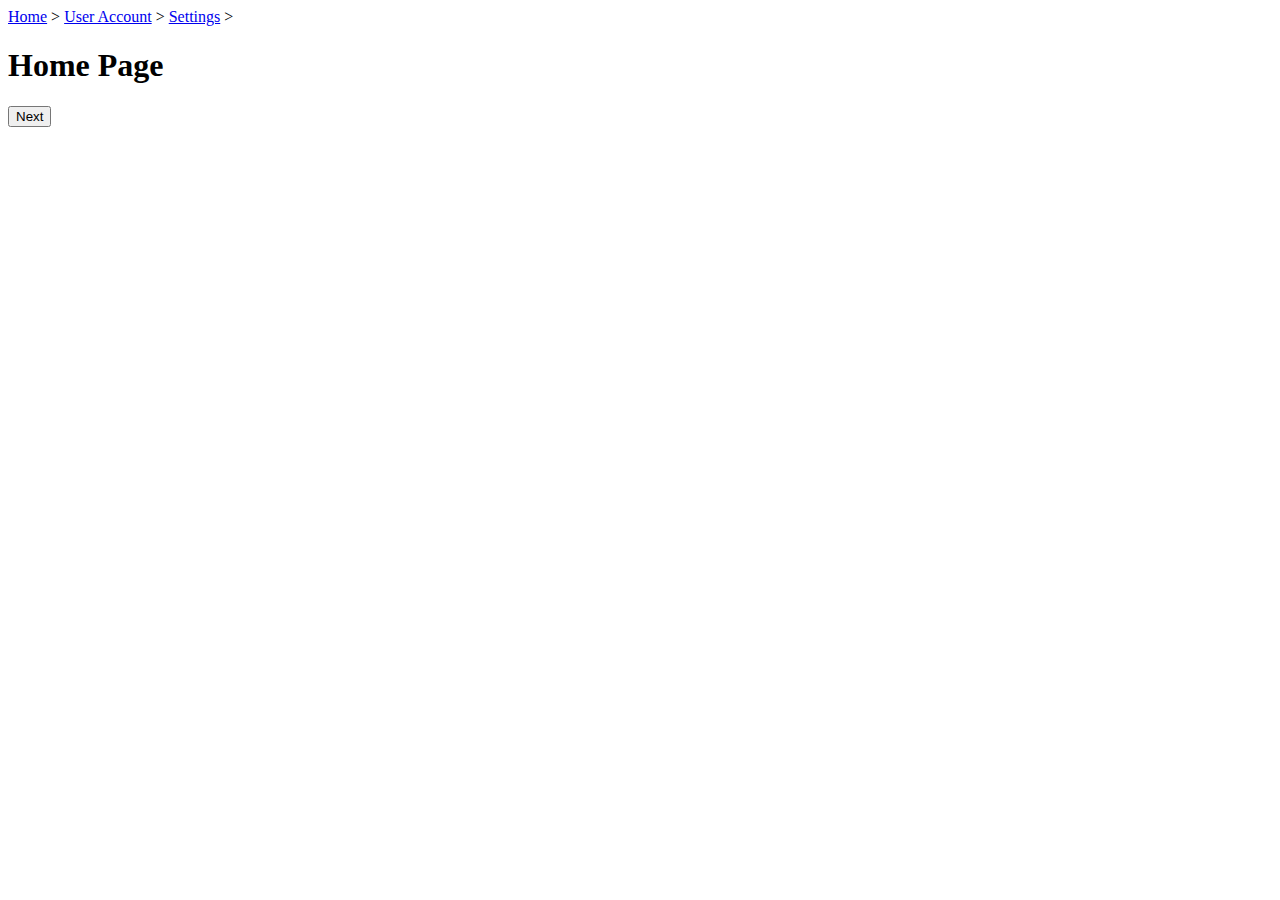
<file: BreadHome.html>
<!DOCTYPE html>


<div class="breadcrumb">
    <a href="BreadHome.html">Home</a> > 
    <a href="BreadUser.html">User Account</a> > 
    <a href="BreadSettings.html">Settings</a> >
</div>

<h1>Home Page</h1>

<a href="BreadUser.html"><button>Next</button></a>
</file>
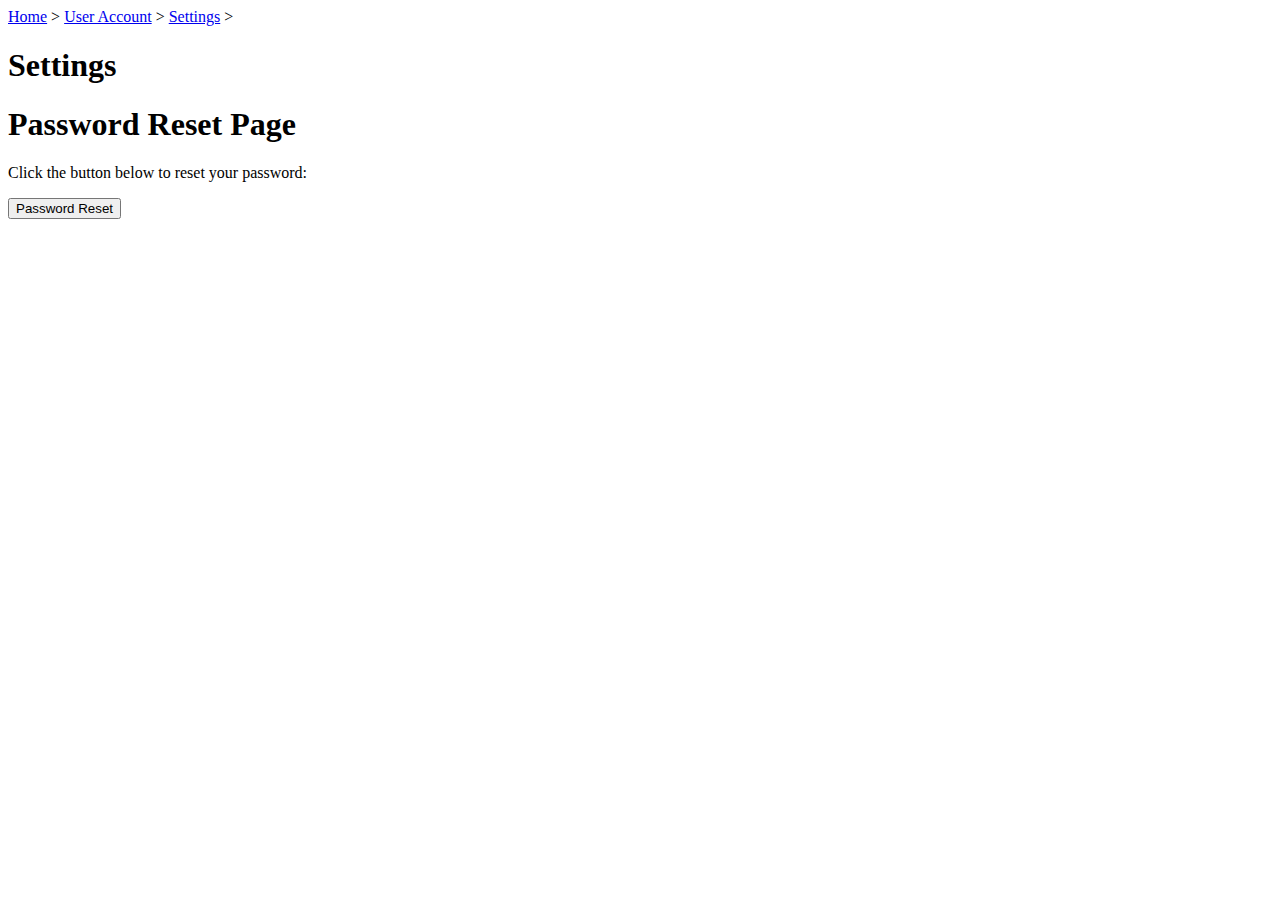
<file: BreadSettings.html>
<!DOCTYPE html>
<div class="breadcrumb">
    <a href="BreadHome.html">Home</a> > 
    <a href="BreadUser.html">User Account</a> > 
    <a href="BreadSettings.html">Settings</a> >
</div>
<h1>Settings</h1>

<head>
  <script>
    function showResetPage() {
      var resetForm = document.getElementById("reset-form");

      resetForm.style.display = "block";
    }
  </script>
</head>
<body>
  <h1>Password Reset Page</h1>
  
  <p>Click the button below to reset your password:</p>
  <button onclick="showResetPage()">Password Reset</button>

  <form id="reset-form" style="display:none;">
    <label for="email">Enter your email address:</label>
    <input type="email" id="email" name="email">
    <br>
    <label for="passwordOld">Enter your old password:</label>
    <input type="password" id="passwordOld" name="Old">
    <br>
    <label for="passwordNew">Enter your new password:</label>
    <input type="password" id="passwordNew" name="New">
    <button type="submit">Submit</button>
  </form>
</body>
</html>
</file>
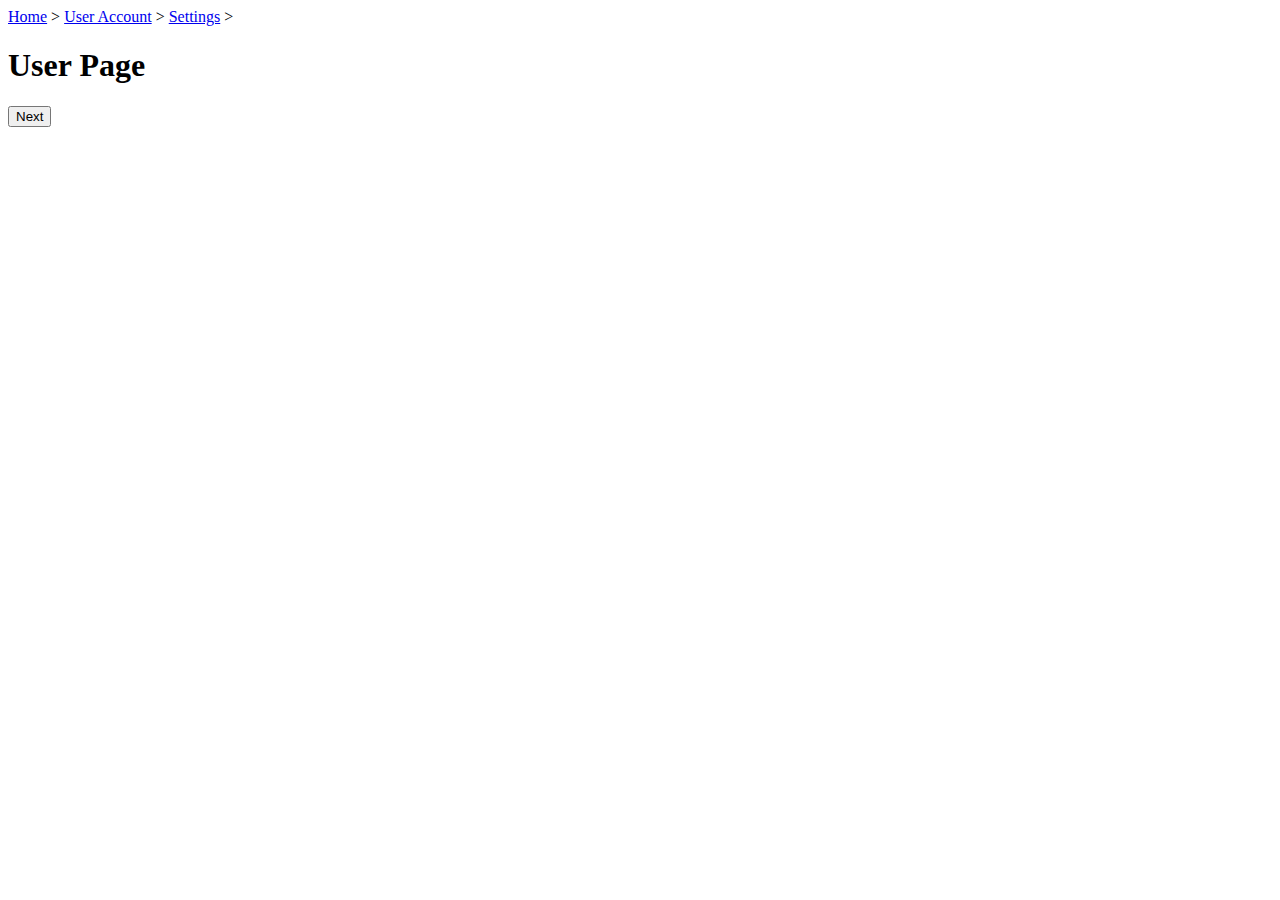
<file: BreadUser.html>
<!DOCTYPE html>

<div class="breadcrumb">
    <a href="BreadHome.html">Home</a> > 
    <a href="BreadUser.html">User Account</a> > 
    <a href="BreadSettings.html">Settings</a> >
</div>

<h1>User Page</h1>

<a href="BreadSettings.html"><button>Next</button></a>
</file>
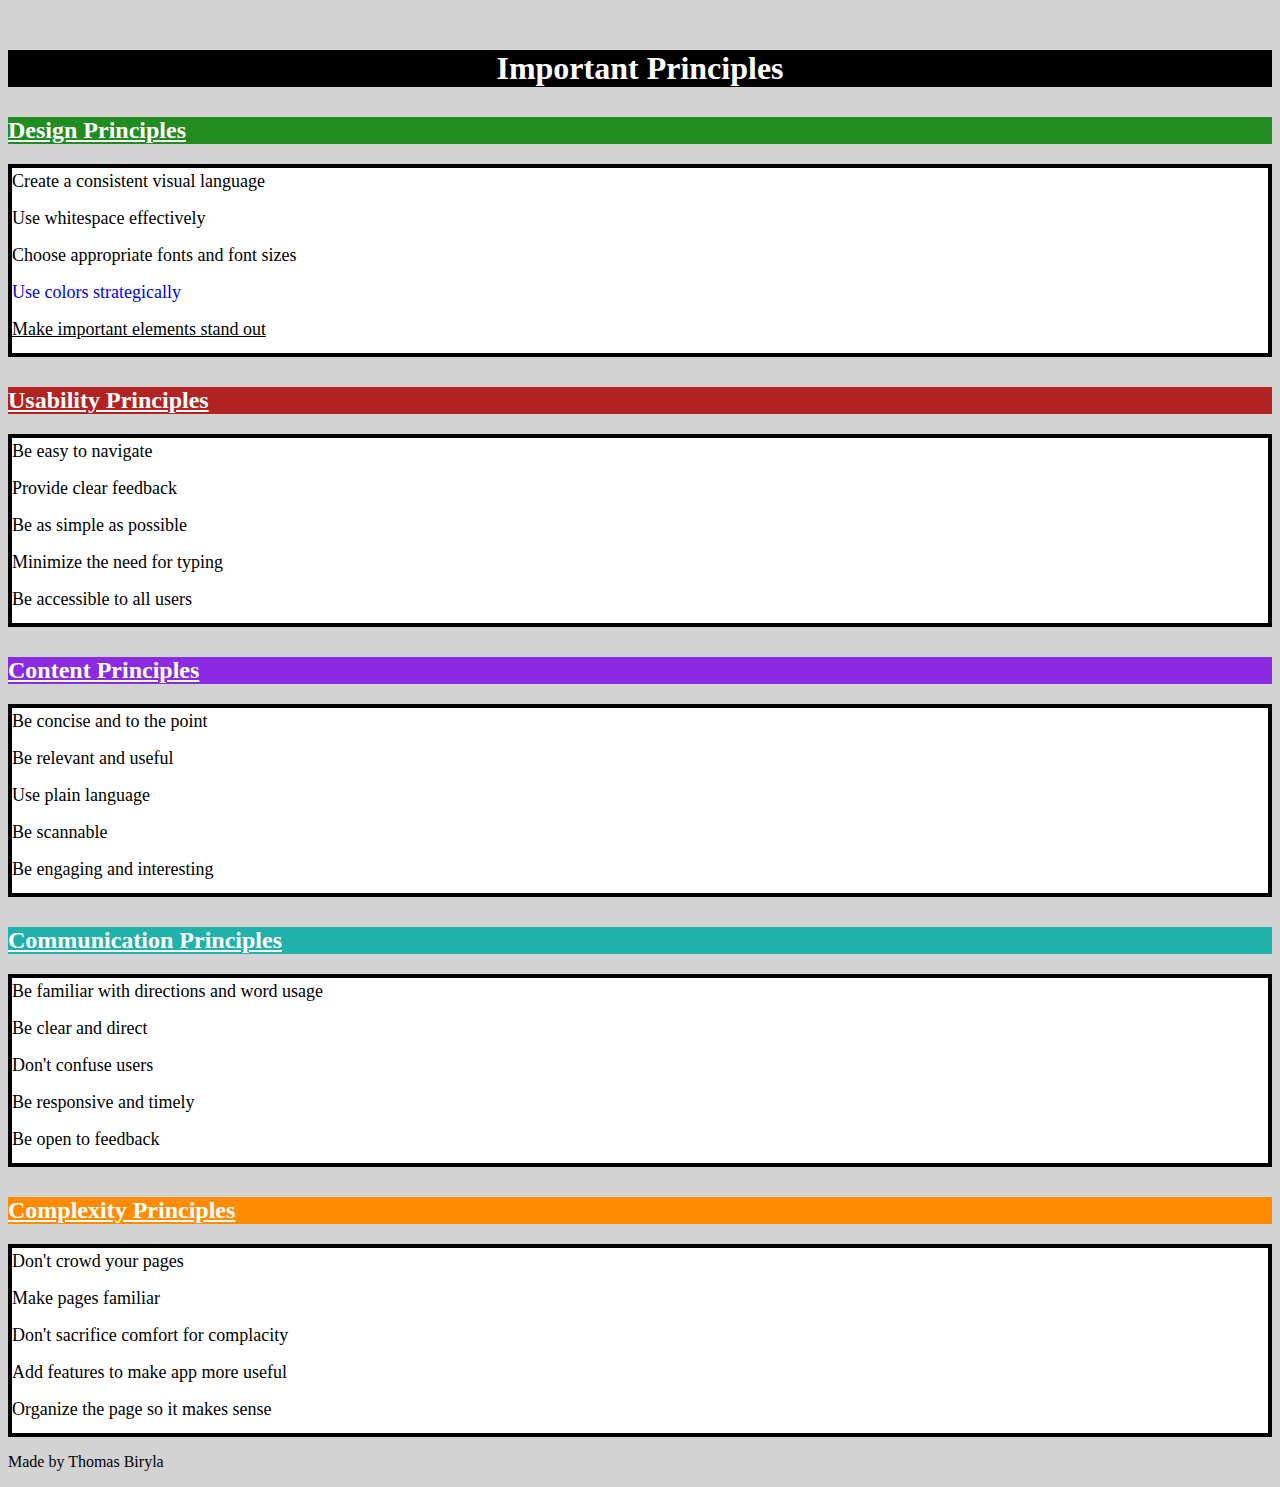
<file: Principles.html>
<!DOCTYPE html>
<html>
<head>
	<title>Important Principles</title>
	<style>

        body{
            background-color: lightgray;
        }
		h1 {
			text-align: center;
			font-size: 32px;
			color: #555;
			margin-top: 50px;
            color: white;
		}
		h2 {
			font-size: 24px;
			color: #333;
			margin-top: 30px;
            color: white;
            text-decoration: underline;
		}
		ul {
			list-style-type: none;
			margin: 0;
			padding: 0;
			font-size: 18px;
			color: black;
            background-color: white;
			line-height: 1.5;
			margin-top: 20px;
            border: 4px solid black;
		}
		li {
			margin-bottom: 10px;
		}
	</style>
</head>
<body>
	<h1 style="background-color: black;";>Important Principles</h1>

<h2 style="background-color: forestgreen;">Design Principles</h2>
<ul>
	<li>Create a consistent visual language</li>
	<li>Use whitespace effectively</li>
	<li style="font-family: fantasy;">Choose appropriate fonts and font sizes</li>
	<li style="color: blue">Use colors strategically</li>
	<li style="text-decoration: underline;">Make important elements stand out</li>
</ul>

<h2 style="background-color: firebrick;">Usability Principles</h2>
<ul>
	<li>Be easy to navigate</li>
	<li>Provide clear feedback</li>
	<li>Be as simple as possible</li>
	<li>Minimize the need for typing</li>
	<li>Be accessible to all users</li>
</ul>

<h2 style="background-color: blueviolet;">Content Principles</h2>
<ul>
	<li>Be concise and to the point</li>
	<li>Be relevant and useful</li>
	<li>Use plain language</li>
	<li>Be scannable</li>
	<li>Be engaging and interesting</li>
</ul>

<h2 style="background-color: lightseagreen;">Communication Principles</h2>
<ul>
	<li>Be familiar with directions and word usage</li>
	<li>Be clear and direct</li>
	<li>Don't confuse users</li>
	<li>Be responsive and timely</li>
	<li>Be open to feedback</li>
</ul>

<h2 style="background-color: darkorange;">Complexity Principles </h2>
<ul>
	<li>Don't crowd your pages</li>
	<li>Make pages familiar</li>
	<li>Don't sacrifice comfort for complacity</li>
	<li>Add features to make app more useful</li>
	<li>Organize the page so it makes sense</li>
</ul>
<p style="color: black">Made by Thomas Biryla</p>
</body>
</html>
</file>
